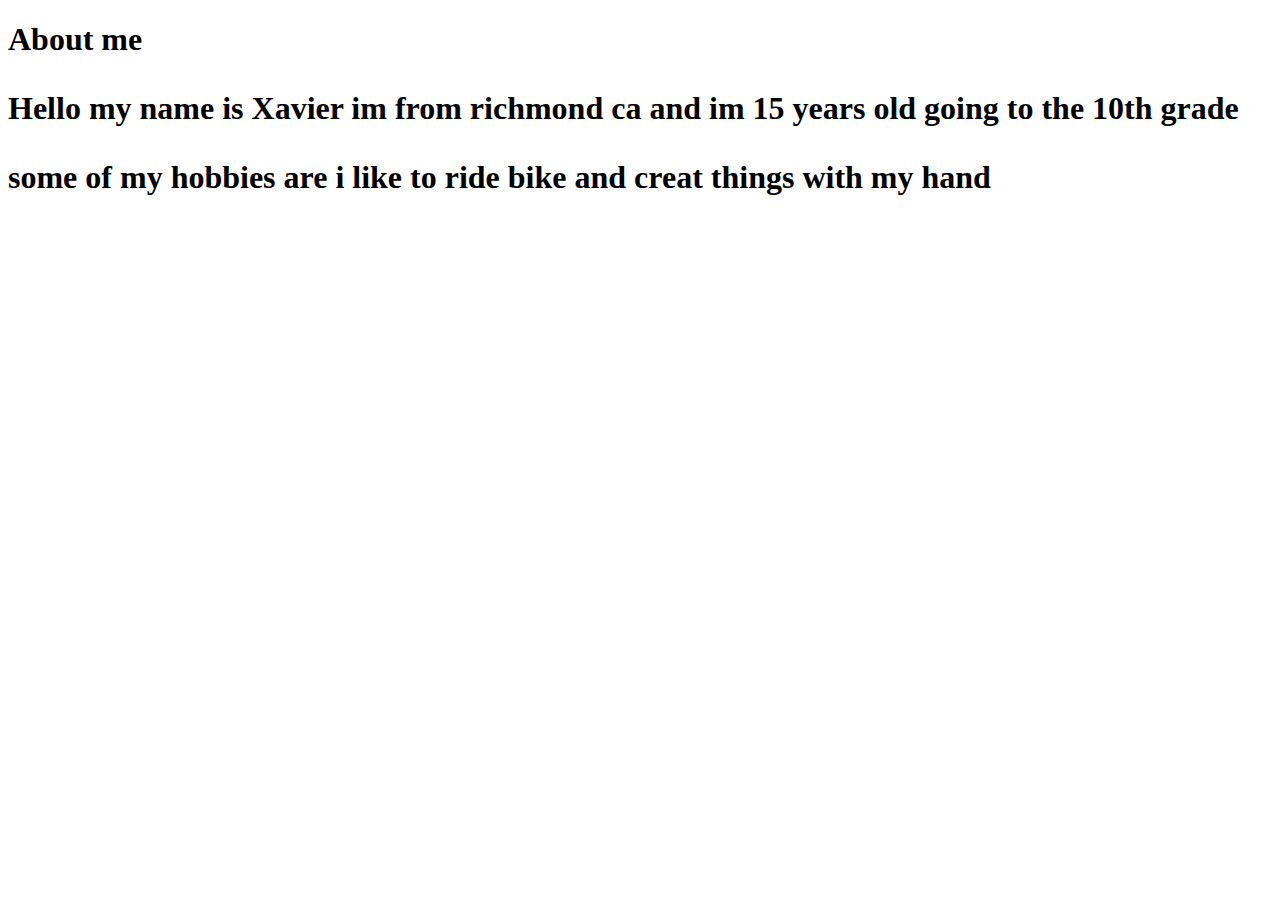
<file: webdev/index.html>
<!DOCTYPE html>
<html lang="en">
<head>
   <meta charset="UTF-8">
   <meta name="viewport" content="width=, initial-scale=1.0">
   <title>Document</title>
<h1> About me 
<body>
  <p>Hello my name is Xavier im from richmond ca and im 15 years old going to the 10th grade
  </p>some of my hobbies are i like to ride bike and creat things with my hand 
</body>
</html>
</file>
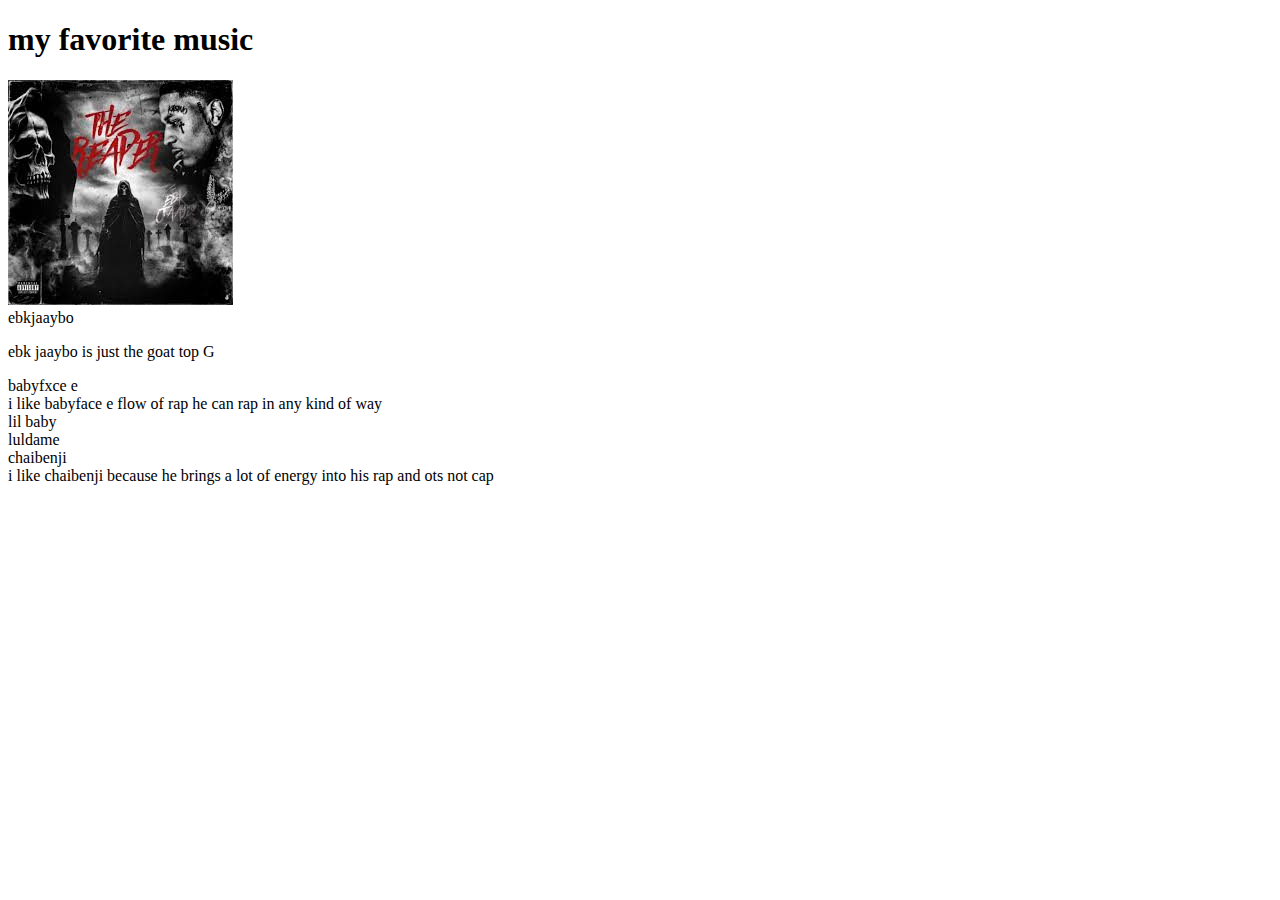
<file: webdev/week 1/HTMLReview.html>
<!DOCTYPE html>
<html lang="en">
<head>
    <meta charset="UTF-8">
    <meta name="viewport" content="width=device-width, initial-scale=1.0">
    <title>Document</title>
    <h1>my favorite music</h1>
</head>
<body>
  <img src="jbo.jpeg" alt="">
    <li> ebkjaaybo</li>

     <p>ebk jaaybo is just the goat top G</p>

   <a href="https://youtu.be/mBxQum-tS9o?si=aSoQUeK46brqc-J_" ></a> <li>babyfxce e</li> i like babyface e flow of rap he can rap in any kind of way 
 <a href="https://youtu.be/11vcs6jUK-g?si=6YJ9ctR37didahvd"></a><li>lil baby </li>
    <li>luldame</li>
    <li>chaibenji</li> i like chaibenji because he brings a lot of energy into his rap and ots not cap 
  </ol>  
</body>
</html>
</file>
